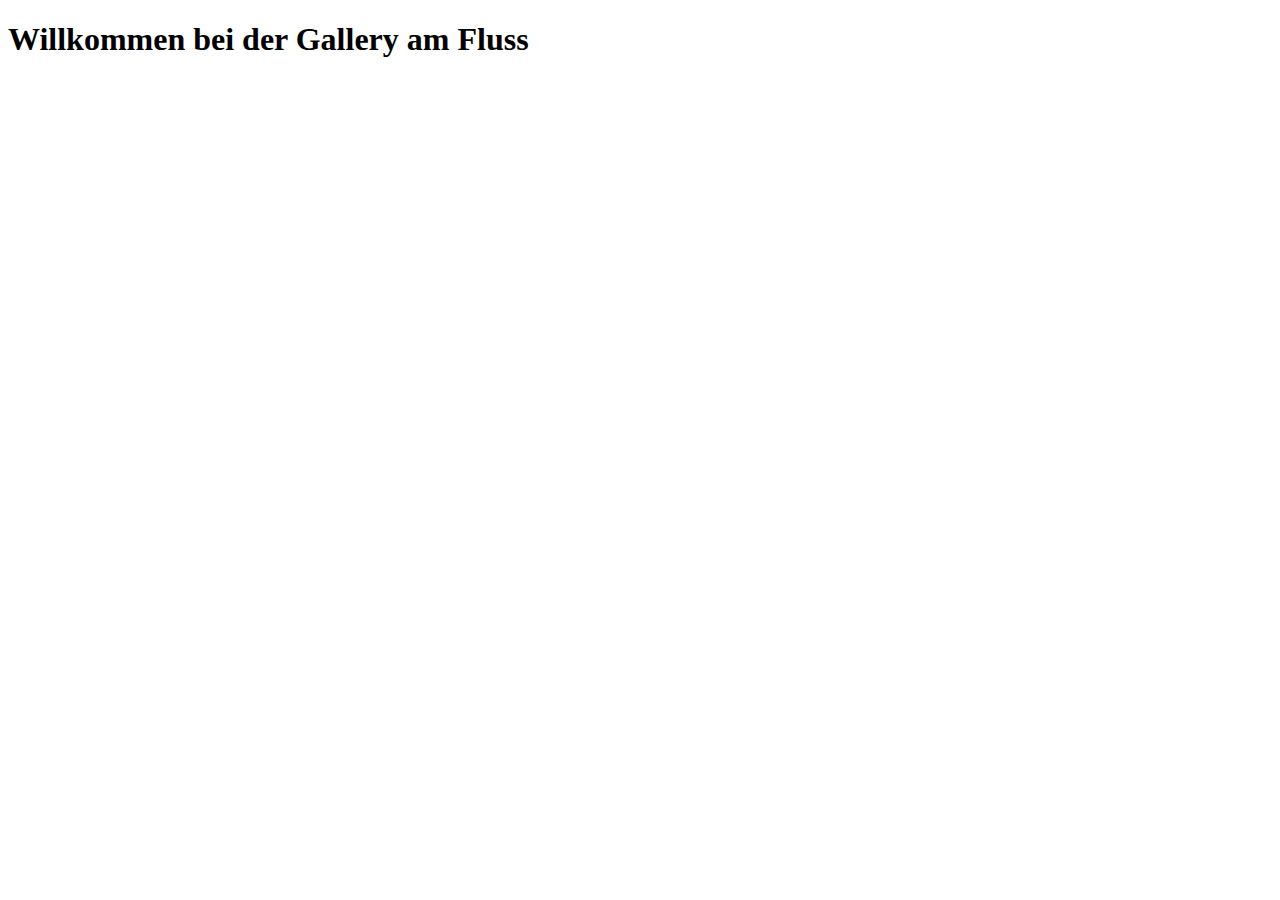
<file: gallery_am_fluss/index.html>
<!DOCTYPE html>
<html lang="en">
<head>
  <meta charset="UTF-8">
  <meta name="viewport" content="width=device-width, initial-scale=1.0">
  <title>Gallery am Fluss</title>
</head>
<body>
  <h1>Willkommen bei der Gallery am Fluss</h1>
</body>
</html>
</file>
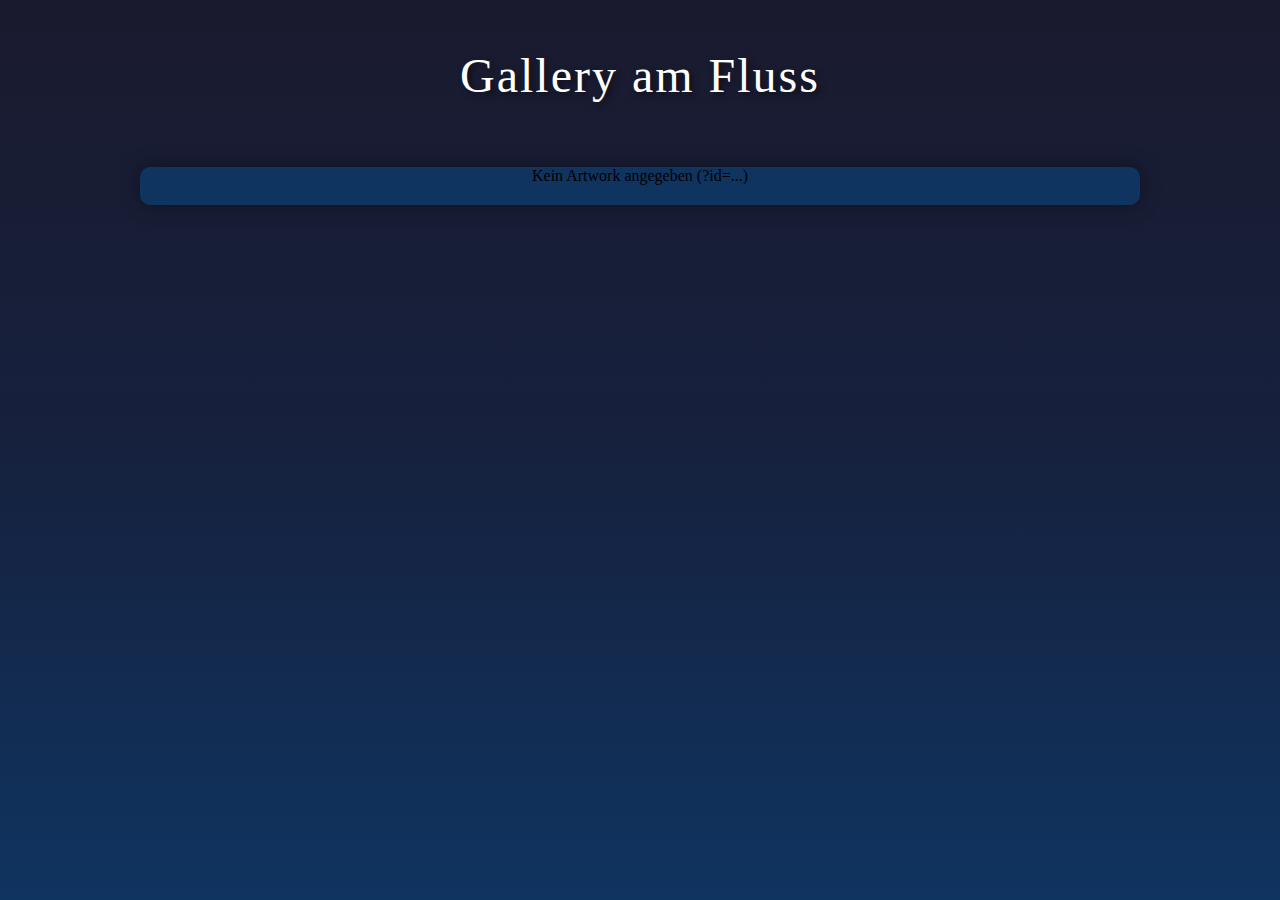
<file: gallery_am_fluss/html/artwork.html>
<!DOCTYPE html>
<html lang="de">
<head>
  <meta charset="UTF-8">
  <meta name="viewport" content="width=device-width, initial-scale=1.0">
  <title>Gallery am Fluss – Artwork Detail</title>
  <link rel="stylesheet" href="style.css">
  <style>
    #single-artwork {
      max-width: 1000px;
      margin: 5% auto;
      background-color: #0f3460;
      border-radius: 10px;
      overflow: hidden;
      box-shadow: 0 0 20px rgba(0, 0, 0, 0.4);
      display: flex;
      flex-direction: column;
      align-items: center;
      text-align: center;
      padding-bottom: 20px;
      transition: transform 0.3s ease;
    }

    #single-artwork:hover {
      transform: scale(1.01);
    }

    #single-artwork img {
      width: 100%;
      height: auto;
      object-fit: cover;
      border-top-left-radius: 10px;
      border-top-right-radius: 10px;
    }

    #single-artwork h1 {
      font-size: 2rem;
      margin-top: 1rem;
      color: #fff;
      font-weight: 400;
      text-shadow: 2px 2px 6px rgba(0, 0, 0, 0.5);
    }

    @media (max-width: 700px) {
      #single-artwork h1 { font-size: 1.5rem; }
      #single-artwork h2 { font-size: 1.1rem; }
      #single-artwork p { font-size: 0.9rem; width: 90%; }
    }
  </style>
</head>
<body>

  <h1 id="header">Gallery am Fluss</h1>
  <div id="single-artwork">
    <p>Lade Kunstwerk...</p>
  </div>

  <script>
    const params = new URLSearchParams(window.location.search);
    const id = params.get("id");

    const container = document.getElementById("single-artwork");

    if (!id) {
      container.innerHTML = "<p>Kein Artwork angegeben (?id=...)</p>";
    } else {
      const apiUrl = `http://localhost/api.php?id=${id}`;

      fetch(apiUrl, {
        headers: { "Accept": "application/json" }
      })
      .then(response => {
        if (!response.ok) throw new Error("Fehler beim Abrufen der API");
        return response.json();
      })
      .then(data => {
        container.innerHTML = `
          <img src="${data.image}" alt="${data.title}">
          <h1>${data.title}</h1>
        `;
      })
      .catch(error => {
        container.innerHTML = `<p>Fehler: ${error.message}</p>`;
      });
    }
  </script>
</body>
</html>
</file>
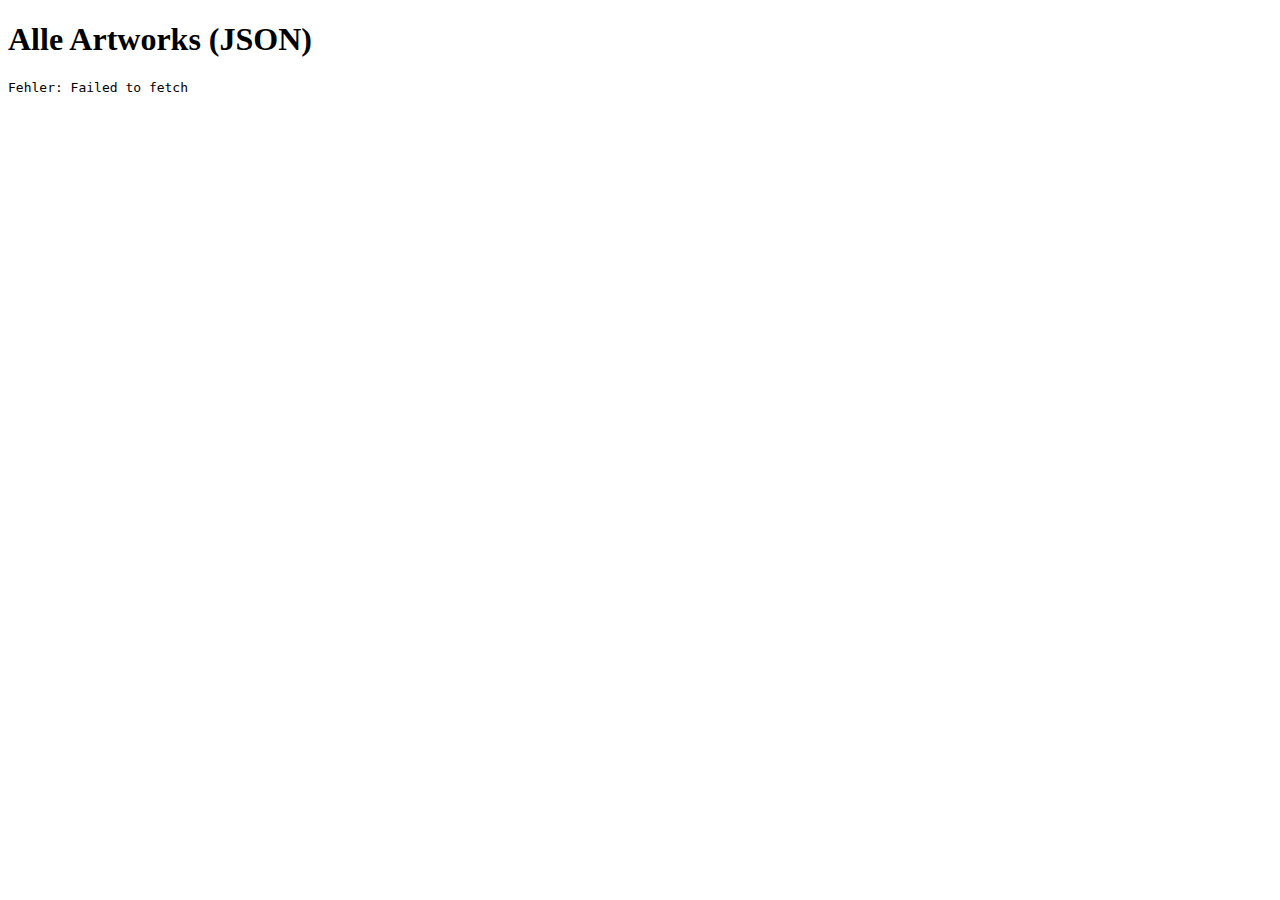
<file: gallery_am_fluss/html/list.html>
<!DOCTYPE html>
<html lang="de">
<head>
  <meta charset="UTF-8">
  <title>Digital Gallery – JSON Output</title>
</head>
<body>
  <h1>Alle Artworks (JSON)</h1>
  <pre id="output">Lade Daten...</pre>

  <script>
    const apiUrl = "http://localhost/api.php";

    fetch(apiUrl, {
      headers: { "Accept": "application/json" }
    })
    .then(response => {
      if (!response.ok) throw new Error("Fehler beim Abrufen der API");
      return response.json();
    })
    .then(data => {
      document.getElementById("output").textContent = JSON.stringify(data, null, 2);
    })
    .catch(error => {
      document.getElementById("output").textContent = "Fehler: " + error.message;
    });
  </script>
</body>
</html>
</file>
<file: gallery_am_fluss/html/style.css>
* {
    margin: 0;
    padding: 0;
    box-sizing: border-box;
    font-family: 'Georgia', serif;

}

body {
    font-family: 'Georgia', serif;
    background: linear-gradient(to bottom, #1a1a2e 0%, #16213e 50%, #0f3460 100%);
    min-height: 100vh;
    padding: 3rem 2rem;
}

h1 {
    text-align: center;
    color: #ffffff;
    font-size: 3rem;
    margin-bottom: 4rem;
    text-shadow: 3px 3px 6px rgba(0, 0, 0, 0.5);
    letter-spacing: 2px;
    font-weight: 300;
}

#gallery {
    max-width: 1600px;
    margin: 0 auto;
    columns: 4 320px;
    column-gap: 2rem;
}

.image {
    break-inside: avoid;
    margin-bottom: 2rem;
    background: transparent;
    border-radius: 8px;
    overflow: hidden;
    box-shadow: 0 8px 25px rgba(0, 0, 0, 0.4);
    transition: all 0.4s cubic-bezier(0.4, 0, 0.2, 1);
    display: inline-block;
}

.image:hover {
    transform: scale(1.05);
    box-shadow: 0 15px 45px rgba(0, 0, 0, 0.6);
    z-index: 10;
}

.image img {
    width: 100%;
    height: auto;
    display: block;
    transition: filter 0.3s ease;
    object-fit: cover;
}

.image:hover img {
    filter: brightness(1.1);
}

.description {
    padding: 1.5rem;
    background: transparent;
    border-top: 3px solid #e8d5b7;
}

.description h1 {
    font-size: 1.2rem;
    color: #ffffff;
    margin: 0;
    text-shadow: none;
    letter-spacing: 0.5px;
    font-weight: 600;
    text-align: left;
}
.description p {
    font-size: 1rem;
    color: #ffffff;
}

/* Responsive Design */
@media (max-width: 1200px) {
    #gallery {
        columns: 3 280px;
    }
}

@media (max-width: 900px) {
    body {
        padding: 2rem 1rem;
    }
    
    h1 {
        font-size: 2.2rem;
        margin-bottom: 3rem;
    }
    
    #gallery {
        columns: 2 250px;
        column-gap: 1.5rem;
    }
}

@media (max-width: 600px) {
    h1 {
        font-size: 1.8rem;
        margin-bottom: 2rem;
    }
    
    #gallery {
        columns: 1;
    }
    

}
</file>
